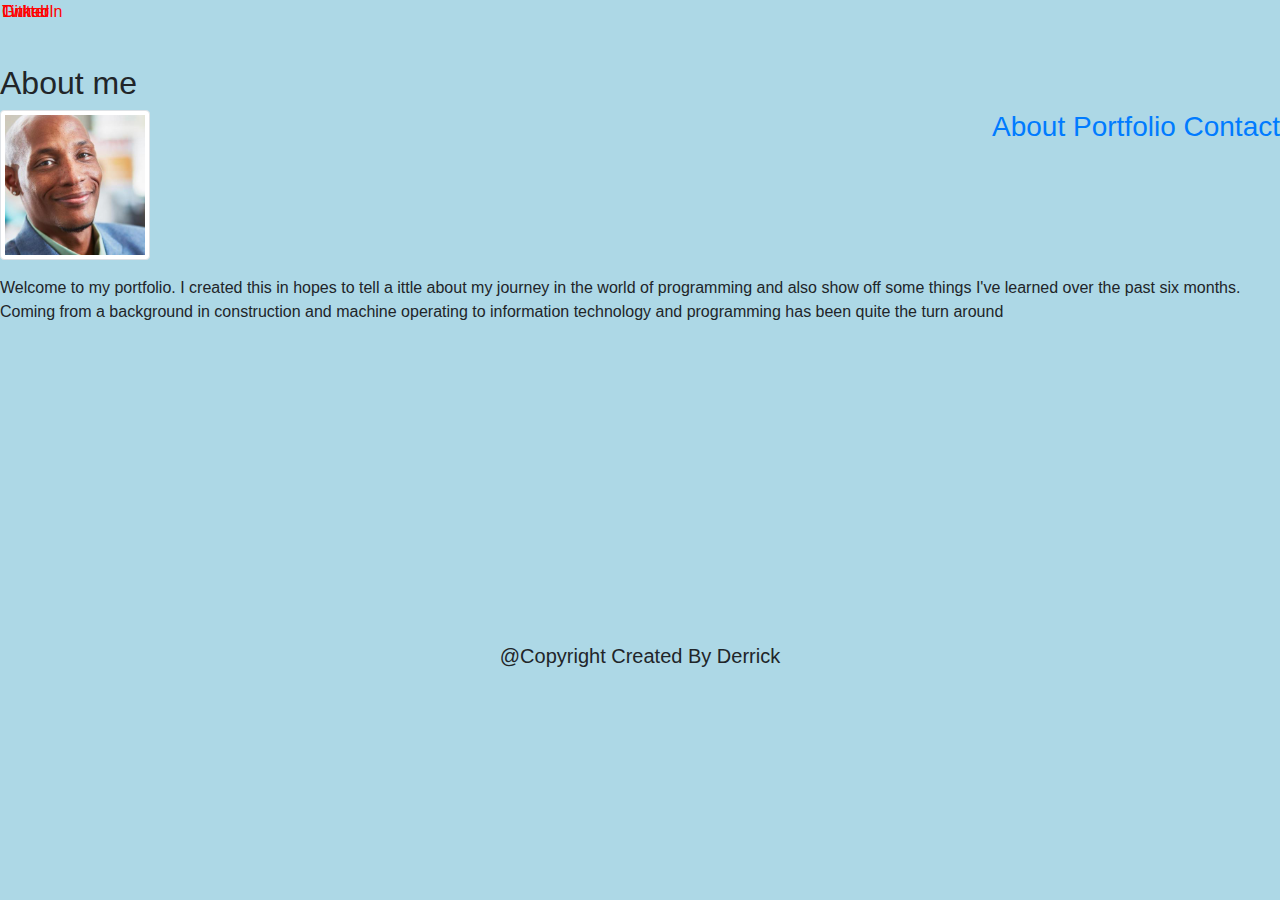
<file: Basic-Portfolio/assets/images/Portfolio.html>
<!DOCTYPE html>
<!-- saved from url=(0077)file:///C:/Users/Ms.%20Guy/Documents/Home%20Work/Basic-Portfolio/bstrap.html# -->
<html lang="en"><head><meta http-equiv="Content-Type" content="text/html; charset=UTF-8">
	
	<title>Portfolio</title>
	<link rel="stylesheet" type="text/css" href="./Portfolio_files/style.css">
	<link rel="stylesheet" type="text/css" href="./Portfolio_files/reset.css">
   
  <link href="./Portfolio_files/css" rel="stylesheet">
  <script src="./Portfolio_files/jquery.min.js.download"></script>
	<link rel="stylesheet" href="./Portfolio_files/bootstrap.min.css" integrity="sha384-Zug+QiDoJOrZ5t4lssLdxGhVrurbmBWopoEl+M6BdEfwnCJZtKxi1KgxUyJq13dy" crossorigin="anonymous">
   
</head>
<!-- <body style="background-color: #EDF7F6; margin: 0;"> -->
  <body class="bbDefault" onload="PortfolioSnapshot.initPage();">
 <!-- preview_portfolio_header.jsp -->
<div id="portContainer" class="clearfix">
 <!--header-->
 <div id="portHeader">
   <div class="jumbotron jumbotron-fluid" id="jumboimg" style="margin-left: 1em; background-image: url(http://image.jimcdn.com/app/cms/image/transf/dimension=1070x10000:format=jpg/path/s2545e498a8e3d168/image/i1878b13771218aa4/version/1446206406/image.jpg); width:100%">
  </div>
 <!--navigation-->

 <div id="portBody" class="clearfix">
  <div id="portNav">
    <div id="navLabel"></div>

  <ul id="portNavList">
  <span><li><a href="file:///C:/Users/Ms.%20Guy/Documents/Home%20Work/Basic-Portfolio/bstrap.html#" target="_blank" style="color: red;">Github</a></li></span><br>
    <span><li><a href="file:///C:/Users/Ms.%20Guy/Documents/Home%20Work/Basic-Portfolio/bstrap.html#" target="_blank" style="color: red;">LinkedIn</a></li></span><br>
    <span><li><a href="file:///C:/Users/Ms.%20Guy/Documents/Home%20Work/Basic-Portfolio/bstrap.html#" target="_blank" style="color: red;">Twitter</a></li></span>
  </ul>
  </div> 
   
     
     

   
  <div id="portText">
   
  <h2>About me</h2>
 
  <!-- preview_portfolio_section.jsp -->
<div class="portSection">
 <h3> <a href="https://mrderrickguy.github.io/Basic-Portfolio/"> About</a> <a href="file:///C:/Users/Ms.%20Guy/Desktop/Basic-Portfolio/portfolio.html"> Portfolio</a> <a href="file:///C:/Users/Ms.%20Guy/Desktop/Basic-Portfolio/contacts.html"> Contact</a> </h3>
 <div class="vtbegenerated">
 <img src="./Portfolio_files/20958081" style="width:150px; height:150px;" alt="Placeholder" class="img-thumbnail"><p></p>
<p>Welcome to my portfolio. I created this in hopes to tell a ittle about my journey in the world of programming and also show off some things I've learned over the past six months.
Coming from a background in construction and machine operating to information technology and programming has been quite the turn around</p>
</div></div>


</div>
<nav class="nav-bar">
<div class="portSection" style="text-align: center; margin-top: 20em;"><h5><em>@Copyright Created By Derrick</em> </h5></div>
</nav>
</div>




	<script type="text/javascript" src="./Portfolio_files/port.js.download"></script>

					
</div></div></body></html>
</file>
<file: Basic-Portfolio/assets/images/Portfolio_files/style.css>
/*first  position my content*/
#topnav{
	margin-bottom:15px;
}

#APC{
		margin-top: 2em;
		float:right;
}

.list-group-item{
	width: 100%;
}

span {
    position: absolute;
    left: 2px;
    top: 0px;
    z-index: -1;
}

#portfolio,#contactme,#boutme{
	padding: 5px;
margin-left: 4px;
}
	
	h1{
		text-shadow:2px 1px white;

	}
h3{
	float: right;
}

#aboutMe{
	text-shadow: 3px 2px #50D0F0;
}
	
	.container-1{
		float: left;
	}

.nav-link{
	color: black;
}

	a {
		color: red;
	}

#tabs {
	margin-right:10em;

}

#linkbox{
	border-radius: 10px;
	background-color:darkgray;
	height: 200px;
}

#mybox{border-radius: 10px;
	background-color: darkgray;
	}

#name{ 
	position: relative;
    top: 5px;
    left: 16px;
    font-size: 28px;
	margin-right:5px; 
		}
.col-md-12{
	margin-bottom: 15px;

}
#footerRow{
	width:auto;
	margin-top:10rem;

}
#pagebottom{
	margin-left: 10px;
	width:100%;
	text-align: center; 
	margin-top: 10rem; 
	background-color: gray; 
	padding: 5px;
}
img{width: 60px;
height: 60px;
}
</file>
